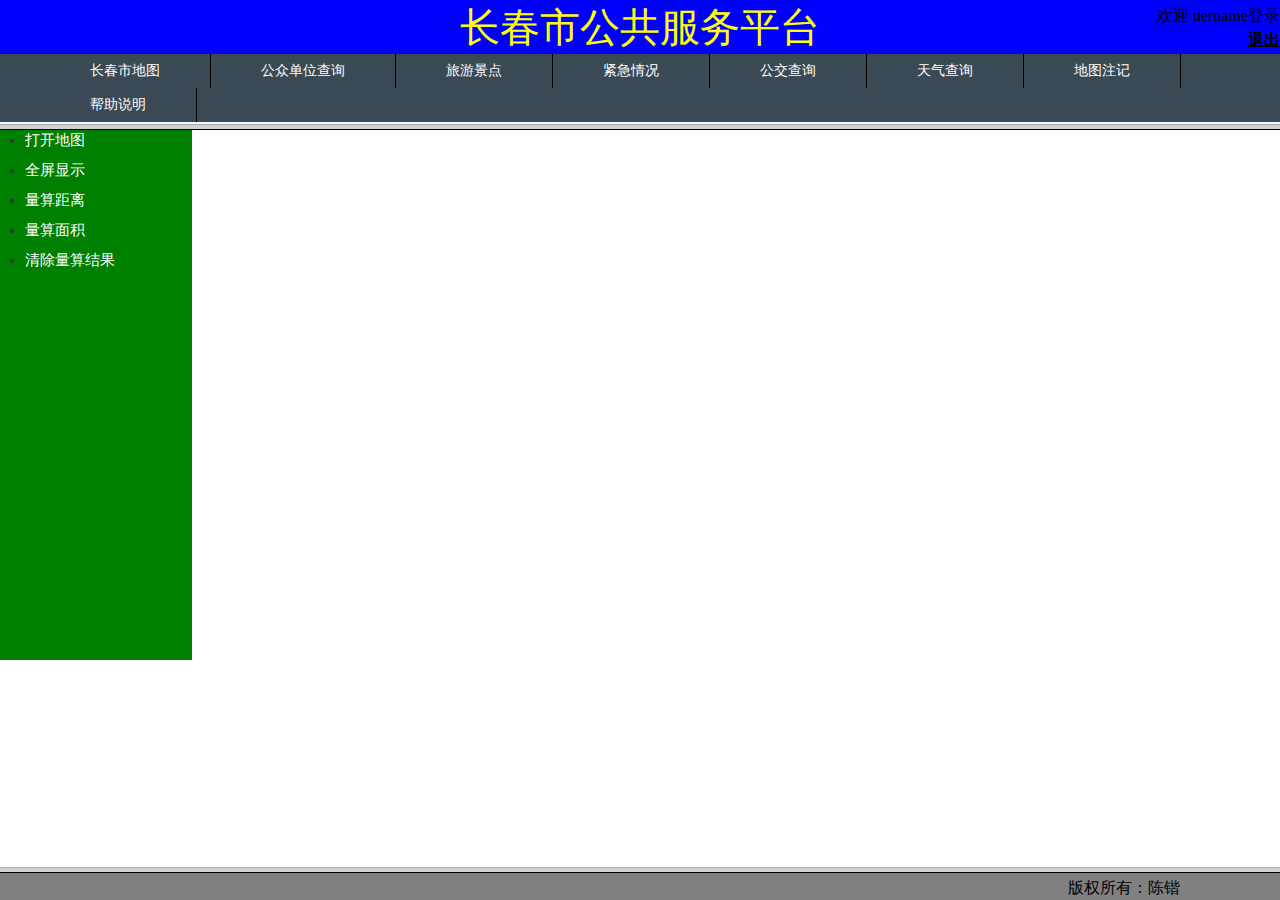
<file: index.html>
<!DOCTYPE html>
<html>
	<head>
		<meta charset="utf-8" />
		<title>WebGIS</title>
		<script type="text/jscript">
		</script>
	</head>
    <frameset rows="14%,83%,3%">
	    <frame src="cc_service/header_nav/header_nav.html" noresize="noresize" scrolling="no"/>
	    <frame src="cc_service/map_windows/cc_map.html" name="right" noresize="noresize"/>
	    <frame src="cc_service/tail_attached/weiBu.html" noresize="noresize" scrolling="no"/>	   
    </frameset> 
</html>
</file>
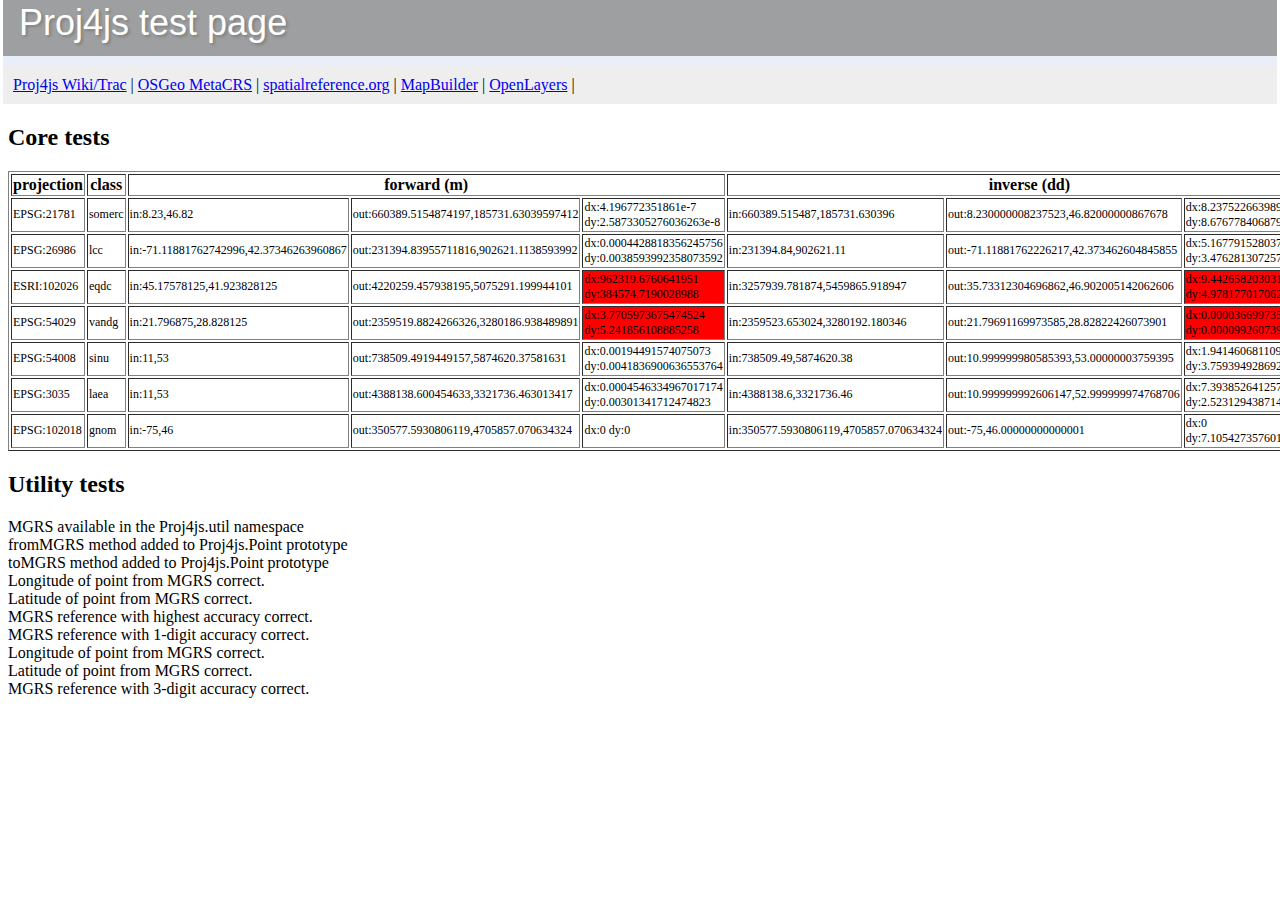
<file: js/proj4js/test/index.html>
<!DOCTYPE html PUBLIC "-//W3C//DTD XHTML 1.0 Transitional//EN" "http://www.w3.org/TR/xhtml1/DTD/xhtml1-transitional.dtd">
<html xmlns="http://www.w3.org/1999/xhtml" xml:lang="en" lang="en">
<head>
  <link href="base.css" type="text/css" rel="stylesheet"/>
  <title>Proj4js Test Page</title>
  <script src="../lib/proj4js-combined.js"></script>
  <script src="../lib/defs/EPSG42304.js"></script>
  <script src="../lib/util/MGRS.js"></script>
  <script src="testdata.js"></script>
  <script src="runtests.js"></script>
</head>

<body onload="runTests()">
  <div id="header">
    <h1>Proj4js test page</h1>
  </div>
  <div id="navbar">
    <a href="http://trac.osgeo.org/proj4js">Proj4js Wiki/Trac</a> | 
    <a href="http://wiki.osgeo.org/wiki/MetaCRS">OSGeo MetaCRS</a> |
    <a href="http://spatialreference.org/">spatialreference.org</a> |
    <a href="http://communitymapbuilder.org/">MapBuilder</a> | 
    <a href="http://openlayers.org/">OpenLayers</a> | 
  </div>
  <h2>Core tests</h2>
  <table id="testResult" border="1">
      <tr>
        <th>projection</th>
        <th>class</th>
        <th colspan="3">forward (m)</th>
        <th colspan="3">inverse (dd)</th>
      </tr>
  </table>
  <h2>Utility tests</h2>
  <script type="text/javascript" src="mgrs.js"></script>
</body>
</html>
</file>
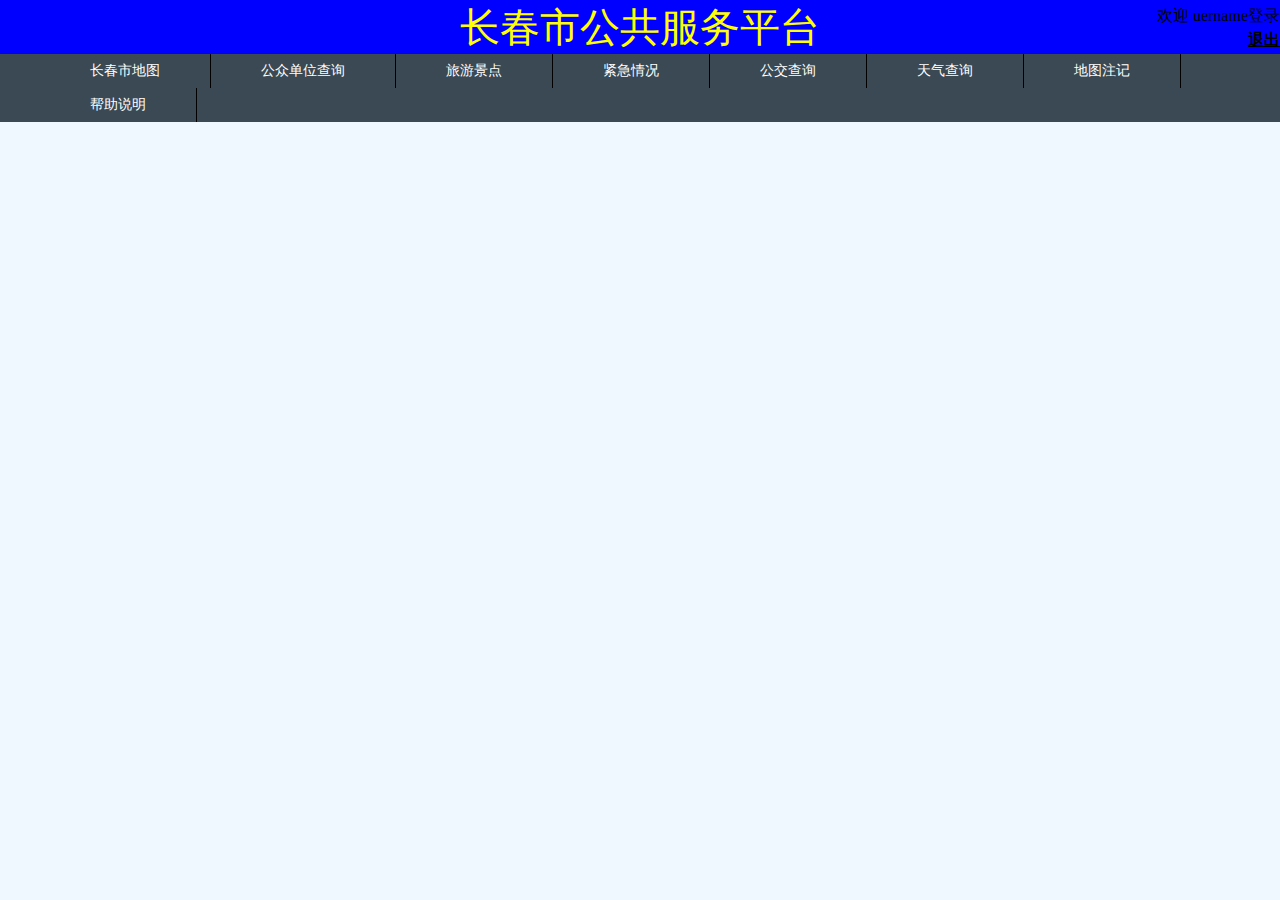
<file: cc_service/header_nav/header_nav.html>
<!DOCTYPE html>
<html>
	<head>
		<meta charset="UTF-8">
		<title></title>
		<style type="text/css">
			#hn_header
			{
				background-color: blue;
				text-align: center;
				color: yellow;
				position: absolute;
				font-size: 40px;
				top: 0px;
				left: 0px;
				right: 0px;
			}
			#hn_nav
			{
				background-color: #3A4953;
				font-size: 14px;
				position:absolute;
				top: 40px;
				left: 0px;
				right: 0px;
				color:black;
			}
			#hn_nav li 
			{
				float:left; /* 往左浮动 */
				list-style:none; /* 将默认的列表符号去掉 */
				padding:0; /* 将默认的内边距去掉 */
				margin:0; /* 将默认的外边距去掉 */
			}
			#hn_nav li a 
			{
				display:block; /* 将链接设为块级元素 */
				padding:8px 50px; /* 设置内边距 */
				background:#3A4953; /* 设置背景色 */
				color:#fff; /* 设置文字颜色 */
				text-decoration:none; /* 去掉下划线 */
				border-right:1px solid #000; /* 在左侧加上分隔线 */
				text-align: center;
			}
			#hn_nav li a:hover 
			{
				background:#146C9C; /* 变换背景色 */
				color:red; /* 变换文字颜色 */
			}
			#login__tip_info
			{
				position: absolute;
				top: -10px;
				right: 0px;
			}
			#un_login
			{
				position: absolute;
				top: 30px;
				right: 0px;
				color: black;
			}
			.hn_li
			{
				align-content:center;
			}
		</style>
	</head>
	<body bgcolor="aliceblue">
		<header id="hn_header">长春市公共服务平台</header>
		<ul id="hn_nav">
			<li class="hn_li"><a href="../map_windows/cc_map.html" target="right">长春市地图</a></li>
			<li class="hn_li"><a href="../map_windows/unit_inquire.html" target="right">公众单位查询</a></li>
			<li class="hn_li"><a href="../map_windows/jingDian_inquire.html" target="right">旅游景点</a></li>			
			<li class="hn_li"><a href="../map_windows/jinJiQingKuang.html" target="right">紧急情况</a></li>
			<li class="hn_li"><a href="../map_windows/bus_inquire.html" target="right">公交查询</a></li>
			<li class="hn_li"><a href="../map_windows/weather_inquire.html" target="right">天气查询</a></li>
			<li class="hn_li"><a href="../map_windows/map_mark.html" target="right">地图注记</a></li>		
		<!--	<li class="hn_li"><a href="http://127.0.0.1:8090/iserver/iClient/forJavaScript/examples/map_cc_mark.html" target="right">地图注记</a></li>-->	
			<li class="hn_li"><a href="../others_windows/help.html" target="right">帮助说明</a></li>
		</ul>
		<div id="login_info">
			<p id="login__tip_info">欢迎&nbsp;uername登录</p>			
			<a id="un_login" href="http://127.0.0.1:8081/WebGis/index.jsp" target="_top"><b>退出</b></a>
		</div>
	</body>
</html>
</file>
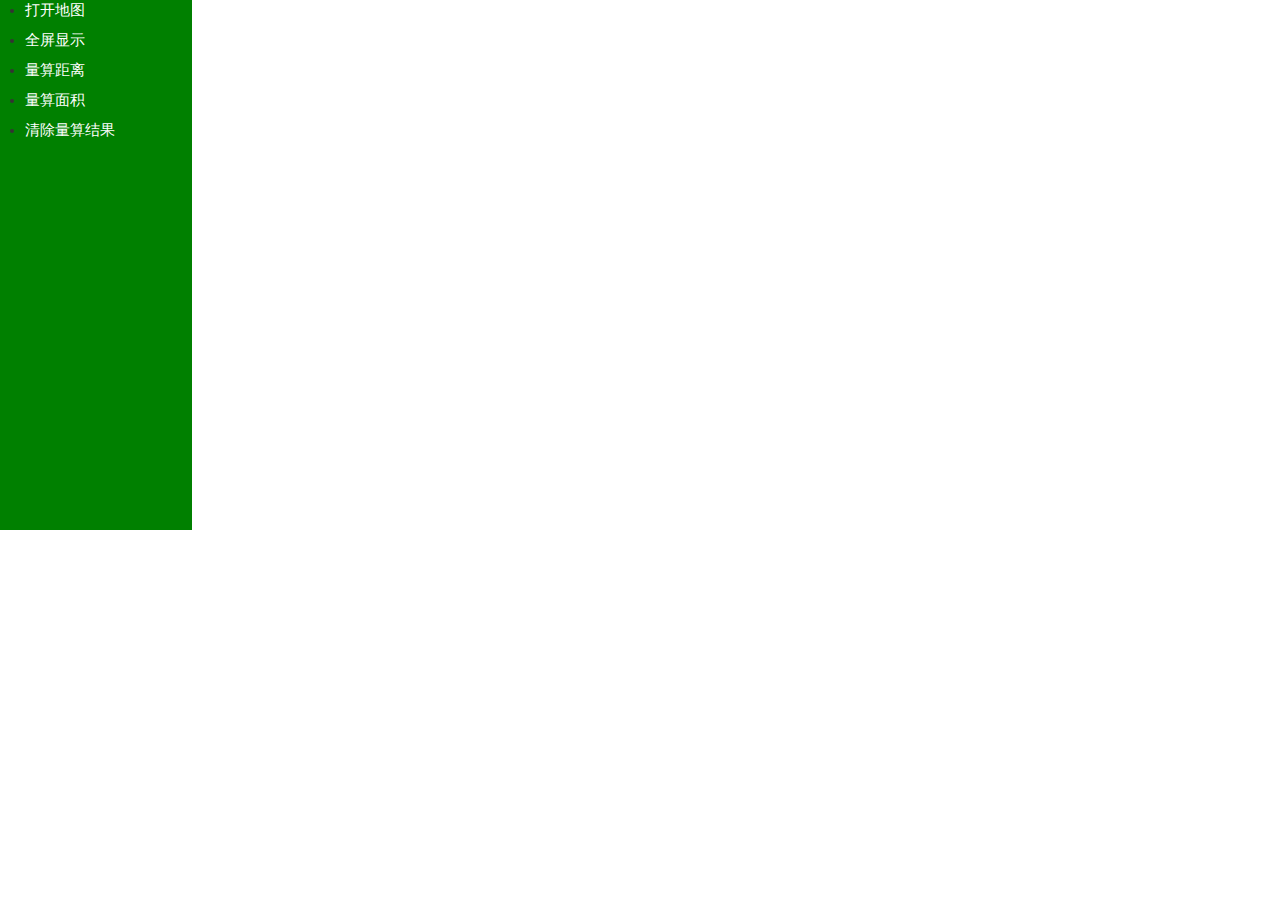
<file: cc_service/map_windows/cc_map.html>
<!DOCTYPE html>
<html>
	<head>
		<meta http-equiv="Content-Type" content="text/html; charset=utf-8" >
		<title>SuperMap iClient for JavaScript</title>
		<link rel="stylesheet" href="../../css/map_left.css" />
		<link href='../../css/bootstrap.min.css' rel='stylesheet' />
		<link href='../../css/bootstrap-responsive.min.css' rel='stylesheet' />
		<script src="../../libs/SuperMap.Include.js"></script> 
		<script type="text/javascript">
		var map;
		var layer;
		var url="http://127.0.0.1:8090/iserver/services/map-changchun/rest/maps/长春市区图";
		var local,drawLine, lineLayer;
		var drawPolygon, polygonLayer;
		var	style = {
			strokeColor: "#304DBE",
			strokeWidth: 2,
			pointerEvents: "visiblePainted",
			fillColor: "#304DBE",
			fillOpacity: 0.8
			};
		function init(){
			//新建线矢量图层
			lineLayer = new SuperMap.Layer.Vector("lineLayer");
			//对线图层应用样式style（前面有定义）
			lineLayer.style = style;						
			//创建画线控制，图层是lineLayer;这里DrawFeature(图层,类型,属性)；multi:true在将要素放入图层之前是否现将其放入几何图层中
			drawLine = new SuperMap.Control.DrawFeature(lineLayer, SuperMap.Handler.Path, { multi: true });			
			/*
			注册featureadded事件,触发drawCompleted()方法
			例如注册"loadstart"事件的单独监听
			events.on({ "loadstart": loadStartListener });
			*/
			drawLine.events.on({"featureadded": drawCompleted});
			
			//新建面矢量图层
			polygonLayer = new SuperMap.Layer.Vector("polygonLayer");
			//对面图层应用样式style（前面有定义）
			polygonLayer.style = style;
			/*
			注册featureadded事件,触发drawCompleted()方法
			例如注册"loadstart"事件的单独监听
			events.on({ "loadstart": loadStartListener });
			*/
			//创建画面控制，图层是polygonLayer
			drawPolygon = new SuperMap.Control.DrawFeature(polygonLayer, SuperMap.Handler.Polygon);
			drawPolygon.events.on({"featureadded": drawCompletedMian});
			/*
				map = new SuperMap.Map("map",{controls: [
				new SuperMap.Control.Navigation({
				dragPanOptions: {
				enableKinetic: true
				}
				})]
				});
				*/
				layer = new SuperMap.Layer.TiledDynamicRESTLayer("长春市区图", url, 
				{ transparent: true, cacheEnabled: true }, { maxResolution: "auto" });
				//为图层初始化完毕添加addLayer()事件
				layer.events.on({"layerInitialized":addLayer});
				map = new SuperMap.Map("map",{controls: [
					new SuperMap.Control.LayerSwitcher(),
					new SuperMap.Control.ScaleLine(),
					new SuperMap.Control.Zoom(),
					new SuperMap.Control.Navigation({
					dragPanOptions: {
					enableKinetic: true
					}}),
					drawLine,drawPolygon]
					});
				
				//初始化鹰眼控件类
				overviewmap = new SuperMap.Control.OverviewMap();
				//属性minRectSize：鹰眼范围矩形边框的最小的宽度和高度。默认为8pixels
				overviewmap.minRectSize = 20;
				//layer = new SuperMap.Layer.TiledDynamicRESTLayer("长春市区图", url); //获取图层服务地址
				//layer.events.on({"layerInitialized": addLayer});
				//
				//layer = new SuperMap.Layer.TiledDynamicRESTLayer("长春市区图", url, 
				//{ transparent: true, cacheEnabled: true }, { maxResolution: "auto" });
				//layer.events.on({"layerInitialized":addLayer});
		}
		
		//添加地图图层、鹰眼控件到map
		function addLayer(){
			map.addLayers([layer, lineLayer, polygonLayer]);
			map.addControl(overviewmap);
			map.setCenter(new SuperMap.LonLat(4503.62 , -3861.91), 6);
		}
		
		function zoomToMaxExtent()
		{
			map.zoomToMaxExtent();
		}
		
		//距离测量		
		function distanceMeasure(){
clearFeatures();
drawLine.activate();
}
		//面积测量
		function areaMeasure(){
clearFeatures();
drawPolygon.activate();
}

		//绘完触发事件
function drawCompleted(drawGeometryArgs) {
//停止画面控制
drawLine.deactivate();
//获得图层几何对象
var geometry = drawGeometryArgs.feature.geometry,
measureParam = new SuperMap.REST.MeasureParameters(geometry), /* MeasureParameters：量算参数类。 客户端要量算的地物间的距离或某个区域的面积*/
myMeasuerService = new SuperMap.REST.MeasureService(url); //量算服务类，该类负责将量算参数传递到服务端，并获取服务端返回的量算结果
myMeasuerService.events.on({ "processCompleted": measureCompleted });

//对MeasureService类型进行判断和赋值，当判断出是LineString时设置MeasureMode.DISTANCE，否则是MeasureMode.AREA

myMeasuerService.measureMode = SuperMap.REST.MeasureMode.DISTANCE;

myMeasuerService.processAsync(measureParam); //processAsync负责将客户端的量算参数传递到服务端。
}

//绘完面积触发事件
function drawCompletedMian(drawGeometryArgs) {
//停止画面控制

drawPolygon.deactivate();
//获得图层几何对象
var geometry = drawGeometryArgs.feature.geometry,
measureParam = new SuperMap.REST.MeasureParameters(geometry), /* MeasureParameters：量算参数类。 客户端要量算的地物间的距离或某个区域的面积*/
myMeasuerService = new SuperMap.REST.MeasureService(url); //量算服务类，该类负责将量算参数传递到服务端，并获取服务端返回的量算结果
myMeasuerService.events.on({ "processCompleted": measureCompletedMian });

//对MeasureService类型进行判断和赋值，当判断出是LineString时设置MeasureMode.DISTANCE，否则是MeasureMode.AREA

myMeasuerService.measureMode = SuperMap.REST.MeasureMode.AREA;

myMeasuerService.processAsync(measureParam); //processAsync负责将客户端的量算参数传递到服务端。
}

//测量结束调用事件
function measureCompleted(measureEventArgs) {
var distance = measureEventArgs.result.distance;
var unit = measureEventArgs.result.unit;
alert("量算结果:"+distance + "米");
}

//测量面积结束调用事件
function measureCompletedMian(measureEventArgs) {
var area = measureEventArgs.result.area,
unit = measureEventArgs.result.unit;
alert("量算结果:"+ area + "平方米");
}
//移除图层要素
function clearFeatures(){
lineLayer.removeAllFeatures();
polygonLayer.removeAllFeatures();
}
		</script>
	</head>
<body>
	<div class="left_ccmap">
		<ul id="left_ul">
			<li class="left_li"><p class="left_p" onclick="init()">打开地图</p></li>
			<li class="left_li"><p class="left_p" onclick="zoomToMaxExtent()">全屏显示</p></li>
			<li class="left_li"><p class="left_p" onclick="distanceMeasure()">量算距离</p></li>
			<li class="left_li"><p class="left_p" onclick="areaMeasure()">量算面积</p></li>
			<li class="left_li"><p class="left_p" onclick="clearFeatures()">清除量算结果</p></li>
		</ul>
	</div>
	 <div id="map"> 
    </div>
 </body>
</html>
</file>
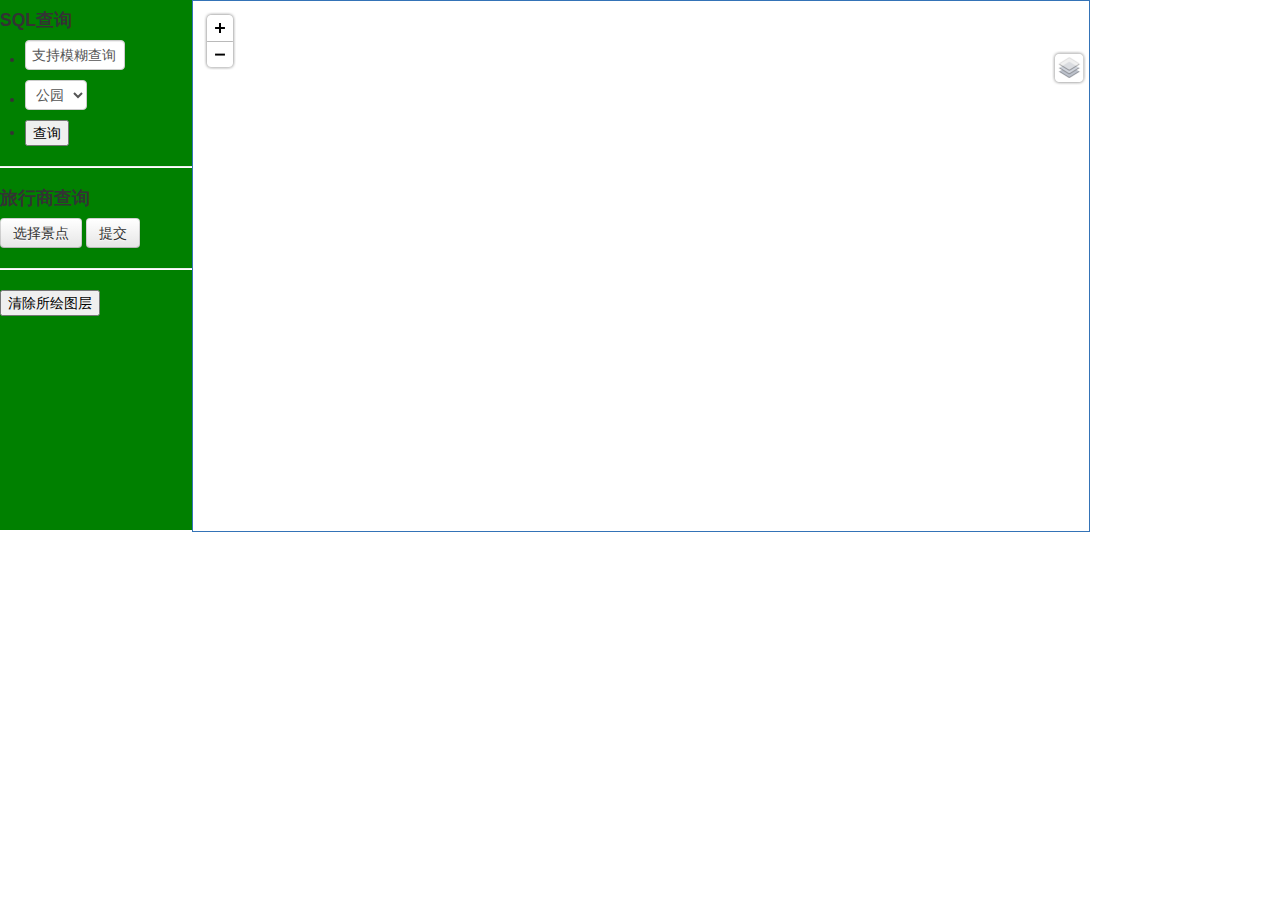
<file: cc_service/map_windows/jingDian_inquire.html>
<!DOCTYPE>
<html>
<head>
<meta http-equiv="Content-Type" content="text/html; charset=utf-8" />
<title>SQL 查询</title>
<style type="text/css">
</style>
<link rel="stylesheet" href="../../css/map_left.css" />
<link href='../../css/bootstrap.min.css' rel='stylesheet' />
<link href='../../css/bootstrap-responsive.min.css' rel='stylesheet' />
<script src='../../libs/SuperMap.Include.js'></script>
<script src="../../js/myjs/addmap.js"></script>
<script type="text/javascript">
	var layername;
	var	jdname;
	var size,icon,offset;
var map, local, layer, vectorLayer,markerLayer,

drawPoint, select,
nodeArray = [], pathTime, pathListIndex = 0, routeCompsIndex = 0,
style = {
strokeColor: "#304DBE",
strokeWidth: 3,
pointerEvents: "visiblePainted",
fill: false
},
styleGuidePoint = {
pointRadius: 10,
externalGraphic: "theme/images/walk.png"
},
styleGuideLine = {
strokeColor: "#25FF25",
strokeWidth: 6,
fill: false
},
/*
style = {
strokeColor: "#304DBE",
strokeWidth: 1,
fillColor: "#304DBE",
fillOpacity: "0.8"
},
*/
url1="http://localhost:8090/iserver/services/map-changchun/rest/maps/长春市区图",
url="http://localhost:8090/iserver/services/map-changchun/rest/maps/长春市区图";
var url2="http://localhost:8090/iserver/services/data-changchun/rest/data";
var url3="http://localhost:8090/iserver/services/transportationanalyst-sample/rest/networkanalyst/RoadNet@Changchun";

function init(){
vectorLayer = new SuperMap.Layer.Vector("Vector Layer");
drawPoint = new SuperMap.Control.DrawFeature(vectorLayer, SuperMap.Handler.Point);
select = new SuperMap.Control.SelectFeature(vectorLayer, {onSelect: onFeatureSelect, onUnselect: onFeatureUnselect});
drawPoint.events.on({ "featureadded": drawCompleted });
map = new SuperMap.Map("map", { controls: [
new SuperMap.Control.LayerSwitcher(),
new SuperMap.Control.Zoom(),
new SuperMap.Control.Navigation({
dragPanOptions: {
enableKinetic: true
}
}),
drawPoint,
select], units: "m"
});
layer = new SuperMap.Layer.TiledDynamicRESTLayer("Changchun", url1, {transparent: true, cacheEnabled: true}, { maxResolution: "auto" });
layer.events.on({ "layerInitialized": addLayer });
markerLayer = new SuperMap.Layer.Markers("Markers");
}
function addLayer() {
map.addLayers([layer, vectorLayer,markerLayer]);
map.setCenter(new SuperMap.LonLat(4503.62 , -3861.91), 0);
}
function getFeaturesBySQL() {
			vectorLayer.removeAllFeatures();
			markerLayer.clearMarkers();
			
			var getFeatureParam, getFeatureBySQLService, getFeatureBySQLParams;
			
			getFeatureParam = new SuperMap.REST.FilterParameter({
			name: layername+"@Changchun",
			attributeFilter: "name like"+" '%"+jdname+"%' ",
			fields:["SmID","name"]
			});
			getFeatureBySQLParams = new SuperMap.REST.GetFeaturesBySQLParameters({
			queryParameter: getFeatureParam,
			datasetNames:["Changchun:"+layername]
			});
			getFeatureBySQLService = new SuperMap.REST.GetFeaturesBySQLService(url2, {
			eventListeners: {"processCompleted": processCompleted3, "processFailed": processFailed}});
			
			getFeatureBySQLService.processAsync(getFeatureBySQLParams);
			}
function processCompleted1(getFeaturesEventArgs) {
				var i, len, features, feature, result = getFeaturesEventArgs.result;
				if (result && result.features) {
				features = result.features
				
				if(features.length==0)
				{
					alert("未查询到有关单位！请检查输入");
				}
				
				for (i=0, len=features.length; i<len; i++) {
				var point = features[i].geometry,
				size = new SuperMap.Size(44, 33),
				offset = new SuperMap.Pixel(-(size.w/2), -size.h),
				icon = new SuperMap.Icon("../../theme/images/marker.png", size, offset);
			    var	marker = new SuperMap.Marker(new SuperMap.LonLat(point.x, point.y), icon); 
				markerLayer.addMarker(marker);
				}
				}
			}
function processFailed(e) {
alert(e.error.errorMsg);
}
function clearFeatures() {
//先清除上次的显示结果
vectorLayer.removeAllFeatures();
vectorLayer.refresh();
markerLayer.clearMarkers();
}

function getQuery_select_TTSQL()
			{
				var type1;
				var type2;
				layername="";
				jdname="";			
				type1 =document.getElementById("left_jdname");
				type2 =document.getElementById("left_layername");
				var index2=type2.selectedIndex;
				layername= type2.options[index2].value;
				jdname=type1.value;
				//alert(jdname+layername);				
				getFeaturesBySQL();				
			}
			
			// 获取查询结果并显示
        function processCompleted3(getFeaturesEventArgs) {
            var result = getFeaturesEventArgs.result;
            var resultTable = "";
			//显示查找到的矢量要素
			if (result && result.features.length>0) {
				var m=result.featureCount;
				m=m;
				resultTable+="<table border='1' bgcolor='#FFFF00'>";
				resultTable+="<th>"+"SmID"+"</th>";
				resultTable+="<th>"+"name"+"</th>";
				resultTable+="<th>"+"number"+"</th>";
				for(var i=0;i<m;i++ )
				{
				resultTable+="<tr>";				
				resultTable+="<th>"+result.features[i].data.SmID+"</th>";
				resultTable+="<th>"+result.features[i].data.name+"</th>";
				resultTable+="<th>"+i+"</th>";
				resultTable+="</tr>";
				
				var point = result.features[i].geometry;
				var size = new SuperMap.Size(44, 33);
				var offset = new SuperMap.Pixel(-(size.w/2), -size.h);
				var icon = new SuperMap.Icon("../../theme/images/marker.png", size, offset);
				var	marker = new SuperMap.Marker(new SuperMap.LonLat(point.x, point.y), icon); 
				markerLayer.addMarker(marker);
				marker.events.on({
				   "click":openInfoWin,
					"scope": marker
					 });
				addGeoTest(point,result.features[i].data.name);
				}
				resultTable+="</table>";
			}
				else{
							resultTable = "<p>无查询结果！</p>";
				}
                document.getElementById("queryResultPanel").innerHTML = resultTable;
		}
        
        function openInfoWin(){
            var marker = this;
            var lonlat = marker.getLonLat();

            var contentHTML = "<div style='font-size:.8em; opacity: 0.8; overflow-y:hidden;'>";
            contentHTML += "<input type="+"'text'" +"style="+"'width:100px;height: auto;'" +"value="+"'添加信息'"+"/>";
 	 var popup = new SuperMap.Popup.FramedCloud("popwin",new SuperMap.LonLat(lonlat.lon,lonlat.lat),null,contentHTML,null,true);
		 infowin = popup;
		 map.addPopup(popup);

}
</script>
<script type="text/javascript">
	function selectPoints() {
clearElements();
drawPoint.activate();
}
function drawCompleted(drawGeometryArgs) {
var point = drawGeometryArgs.feature.geometry,
size = new SuperMap.Size(44, 33),
offset = new SuperMap.Pixel(-(size.w / 2), -size.h),
icon = new SuperMap.Icon("../../theme/images/marker.png", size, offset);
markerLayer.addMarker(new SuperMap.Marker(new SuperMap.LonLat(point.x, point.y), icon));
nodeArray.push(point);
}
	//选中时显示路径指引信息
function onFeatureSelect(feature) {
if(feature.attributes.description) {
popup = new SuperMap.Popup("chicken",
feature.geometry.getBounds().getCenterLonLat(),
new SuperMap.Size(200,30),
"<div style='font-size:.8em; opacity: 0.8'>" + feature.attributes.description + "</div>",
null, false);
feature.popup = popup;
map.addPopup(popup);
}
if(feature.geometry.CLASS_NAME != "SuperMap.Geometry.Point"){
feature.style = styleGuideLine;
vectorLayer.redraw();
}
}

//清除要素时调用此函数
function onFeatureUnselect(feature) {
map.removePopup(feature.popup);
feature.popup.destroy();
feature.popup = null;
if(feature.geometry.CLASS_NAME != "SuperMap.Geometry.Point"){
feature.style = style;
}
vectorLayer.redraw();

}

function findPath() {
drawPoint.deactivate();
var findPathService, parameter, analystParameter, resultSetting;
resultSetting = new SuperMap.REST.TransportationAnalystResultSetting({
returnEdgeFeatures: true,
returnEdgeGeometry: true,
returnEdgeIDs: true,
returnNodeFeatures: true,
returnNodeGeometry: true,
returnNodeIDs: true,
returnPathGuides: true,
returnRoutes: true
});
analystParameter = new SuperMap.REST.TransportationAnalystParameter({
resultSetting: resultSetting,
weightFieldName: "length"
});
parameter = new SuperMap.REST.FindPathParameters({
isAnalyzeById: false,
nodes: nodeArray,
hasLeastEdgeCount: false,
parameter: analystParameter
});
if (nodeArray.length <= 1) {
alert("站点数目有误");
}
findPathService = new SuperMap.REST.FindPathService(url3, {
eventListeners: { "processCompleted": processCompleted }
});
findPathService.processAsync(parameter);
}
function processCompleted(findPathEventArgs) {
var result = findPathEventArgs.result;
allScheme(result);
}
function allScheme(result) {
if (pathListIndex < result.pathList.length) {
addPath(result);
} else {
pathListIndex = 0;
//线绘制完成后会绘制关于路径指引点的信息
addPathGuideItems(result);
}
}
//以动画效果显示分析结果
function addPath(result) {
if (routeCompsIndex < result.pathList[pathListIndex].route.components.length) {
var pathFeature = new SuperMap.Feature.Vector();
var points = [];
for (var k = 0; k < 2; k++) {
if (result.pathList[pathListIndex].route.components[routeCompsIndex + k]) {
points.push(new SuperMap.Geometry.Point(result.pathList[pathListIndex].route.components[routeCompsIndex + k].x, result.pathList[pathListIndex].route.components[routeCompsIndex + k].y));
}
}
var curLine = new SuperMap.Geometry.LinearRing(points);
pathFeature.geometry = curLine;
pathFeature.style = style;
vectorLayer.addFeatures(pathFeature);
//每隔0.001毫秒加载一条弧段
pathTime = setTimeout(function () { addPath(result); }, 0.001);
routeCompsIndex++;
} else {
clearTimeout(pathTime);
routeCompsIndex = 0;
pathListIndex++;
allScheme(result);
}
}

function addPathGuideItems(result){
vectorLayer.removeAllFeatures();
//显示每个pathGuideItem和对应的描述信息
for(var k = 0; k < result.pathList.length; k++){
var pathGuideItems = result.pathList[pathListIndex].pathGuideItems, len = pathGuideItems.length;
for(var m = 0; m < len; m++){
var guideFeature = new SuperMap.Feature.Vector();
guideFeature.geometry = pathGuideItems[m].geometry;
guideFeature.attributes = {description: pathGuideItems[m].description};
if(guideFeature.geometry.CLASS_NAME === "SuperMap.Geometry.Point"){
guideFeature.style = styleGuidePoint;
}
else{
guideFeature.style = style;
}
vectorLayer.addFeatures(guideFeature);
}
}
select.activate();
}

function clearElements() {
pathListIndex = 0;
routeCompsIndex = 0;
nodeArray = [];
select.deactivate();
if(vectorLayer.selectedFeatures.length > 0) {
map.removePopup(vectorLayer.selectedFeatures[0].popup);
}
vectorLayer.removeAllFeatures();
//markerLayer.clearMarkers();
}
</script>
</head>
<body onload="init()">
    <div class="left_ccmap">
<h4>SQL查询</h4>
			 <ul>
				<li>
					<input type="text" id="left_jdname" style="width:100px;height: auto;" value="支持模糊查询"/>
				</li>
				<li >
					<select id="left_layername" style="width: auto;">
					      <option value ="Park">公园</option>
						  <option value ="Hospital">医院</option>
						  <option value="School">学校</option>
						  <option value="Company">公司</option>
					</select>
				</li>
				<li>
					<input type="button" value="查询" onclick="getQuery_select_TTSQL()"/>
				</li>
			</ul>
			<hr/>
			<h4>旅行商查询</h4>
			<input type="button" class="btn" value="选择景点" onclick="selectPoints()" />
			<input type="button" class="btn" value="提交" onclick="findPath()" /><hr />
			<input type="button" value="清除所绘图层" onclick="clearFeatures()" /><br />
			
	</div>
<div id="map"></div>
			<div id="queryResultPanel"></div>
</body>
</html>
</file>
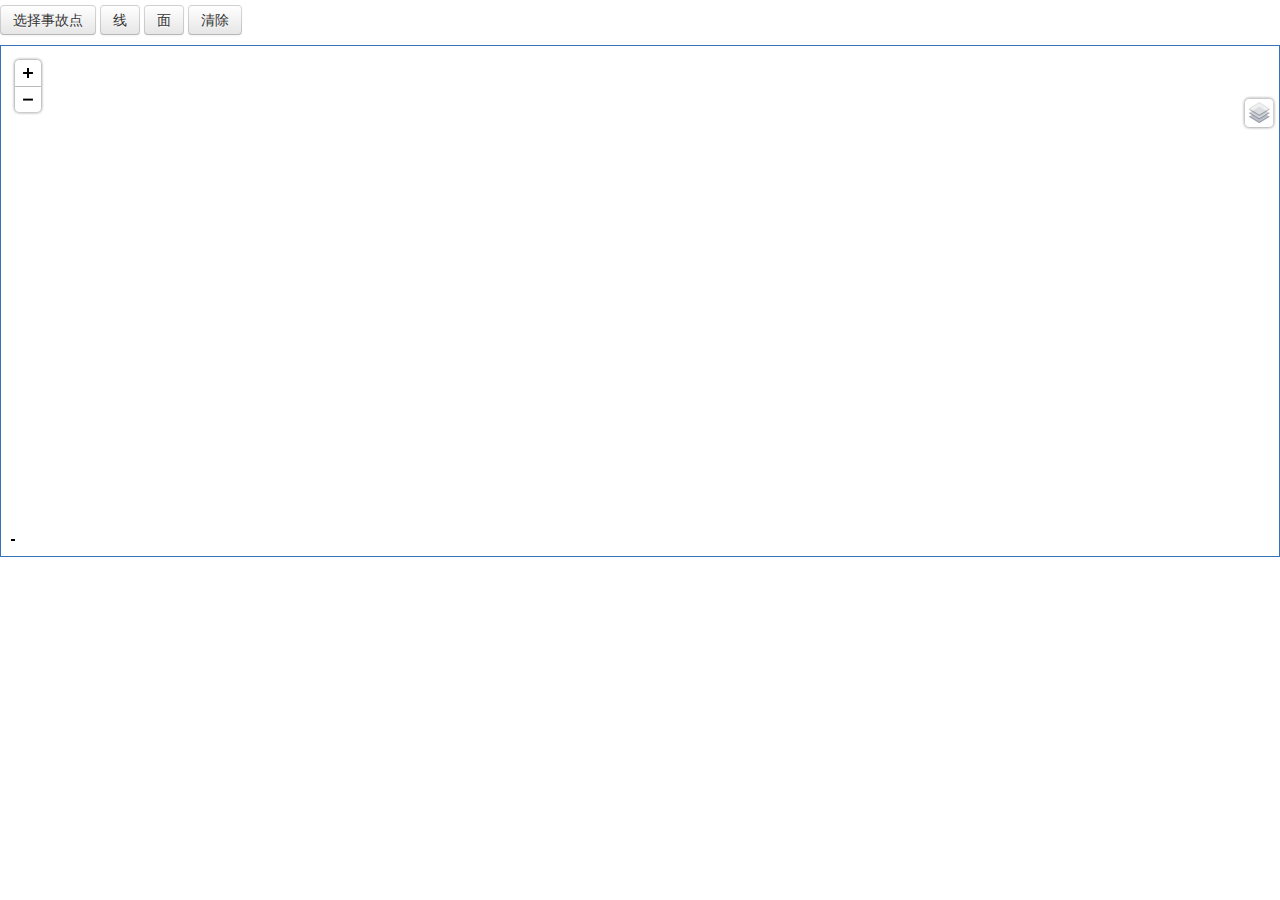
<file: cc_service/map_windows/jinJiQingKuang.html>
<!DOCTYPE>
<html>
<head>
<meta http-equiv="Content-Type" content="text/html; charset=utf-8" />
<title>缓冲区查询</title>
<style type="text/css">
body{
margin: 0;
overflow: hidden;
background: #fff;
}
#map{
position: relative;
height: 510px;
border:1px solid #3473b7;
}
#toolbar {
position: relative;
padding-top: 5px;
padding-bottom: 10px;
}
</style>
<link href='../../css/bootstrap.min.css' rel='stylesheet' />
<link href='../../css/bootstrap-responsive.min.css' rel='stylesheet' />
<script src='../../libs/SuperMap.Include.js'></script>
<script type="text/javascript">
	var bufferDistance1=500;
var map, local, layer, vectorLayer, drawPoint, drawLine, drawPolygon, markerLayer,
style = {
strokeColor: "#304DBE",
strokeWidth: 8,
pointerEvents: "visiblePainted",
fillColor: "#304DBE",
fillOpacity: 0.5,
pointRadius:2
};
var url1="http://127.0.0.1:8090/iserver/services/map-changchun/rest/maps/长春市区图";
var url2="http://127.0.0.1:8090/iserver/services/data-changchun/rest/data";
function init(){
layer = new SuperMap.Layer.TiledDynamicRESTLayer("长春市区图", url1, {transparent: true, cacheEnabled: true}, {maxResolution:"auto"});
layer.events.on({"layerInitialized":addLayer});
vectorLayer = new SuperMap.Layer.Vector("Vector Layer");
markerLayer = new SuperMap.Layer.Markers("Markers");

drawPoint = new SuperMap.Control.DrawFeature(vectorLayer, SuperMap.Handler.Point);
drawPoint.events.on({"featureadded": drawCompleted});

drawLine = new SuperMap.Control.DrawFeature(vectorLayer, SuperMap.Handler.Path);
drawLine.events.on({"featureadded": drawCompleted})

drawPolygon = new SuperMap.Control.DrawFeature(vectorLayer, SuperMap.Handler.Polygon);
drawPolygon.events.on({"featureadded": drawCompleted});

map = new SuperMap.Map("map",{controls: [
new SuperMap.Control.LayerSwitcher(),
new SuperMap.Control.ScaleLine(),
new SuperMap.Control.Zoom(),
new SuperMap.Control.Navigation({
dragPanOptions: {
enableKinetic: true
}}),
drawPoint, drawLine, drawPolygon]
});
}

function addLayer() {
map.addLayers([layer, vectorLayer, markerLayer]);
map.setCenter(new SuperMap.LonLat( 4503.62 , -3861.91 ), 0);
}
function drawPointGeometry() {
//先清除上次的显示结果
vectorLayer.removeAllFeatures();
markerLayer.clearMarkers();

drawPoint.activate();
}
function drawLineGeometry() {
//先清除上次的显示结果
vectorLayer.removeAllFeatures();
markerLayer.clearMarkers();

drawLine.activate();
}
function drawPolygonGeometry() {
//先清除上次的显示结果
vectorLayer.removeAllFeatures();
markerLayer.clearMarkers();

drawPolygon.activate();
}
function drawCompleted(drawGeometryArgs) {
drawPoint.deactivate();
drawLine.deactivate();
drawPolygon.deactivate();
var feature = new SuperMap.Feature.Vector();
feature.geometry = drawGeometryArgs.feature.geometry,
feature.style = style;
vectorLayer.addFeatures(feature);

var getFeatureParameter, getFeatureService;

getFeatureParameter = new SuperMap.REST.GetFeaturesByBufferParameters({
bufferDistance: bufferDistance1,
//attributeFilter: "SMID > 0",
datasetNames: ["Changchun:Hospital"],
returnContent:true,
geometry: drawGeometryArgs.feature.geometry
});

getFeatureService = new SuperMap.REST.GetFeaturesByBufferService(url2, {
eventListeners: {
"processCompleted": processCompleted,
"processFailed": processFailed
}
});
getFeatureService.processAsync(getFeatureParameter);


}

function processCompleted(getFeaturesEventArgs) {
var i, len, features, result = getFeaturesEventArgs.result;

/*
if(result.featureCount==0)
				{
					while(result.featureCount==0)
					{
						addfanwei();
					}
					//alert("未查询到有关单位！请检查输入");
				}
result = getFeaturesEventArgs.result;
*/
if (result && result.features) {
features = result.features;
for (i=0, len=features.length; i<len; i++) {		
var point = features[i].geometry,
size = new SuperMap.Size(44, 33),
offset = new SuperMap.Pixel(-(size.w/2), -size.h),
icon = new SuperMap.Icon("../../theme/images/marker.png", size, offset);
markerLayer.addMarker(new SuperMap.Marker(new SuperMap.LonLat(point.x, point.y), icon));
}
}
else
{	
	alert("未查询到有关单位！请检查输入");
}
}

function processFailed(e) {
alert(e.error.errorMsg);
}
function clearFeatures() {
vectorLayer.removeAllFeatures();
markerLayer.clearMarkers();
}

function addfanwei(drawGeometryArgs)
{
drawPoint.deactivate();
drawLine.deactivate();
drawPolygon.deactivate();
var feature = new SuperMap.Feature.Vector();
feature.geometry = drawGeometryArgs.feature.geometry,
feature.style = style;
vectorLayer.addFeatures(feature);

var getFeatureParameter, getFeatureService;

getFeatureParameter = new SuperMap.REST.GetFeaturesByBufferParameters({
bufferDistance: bufferDistance1,
//attributeFilter: "SMID > 0",
datasetNames: ["Changchun:Hospital"],
returnContent:true,
geometry: drawGeometryArgs.feature.geometry
});

getFeatureService = new SuperMap.REST.GetFeaturesByBufferService(url2, {
eventListeners: {
"processCompleted": processCompleted,
"processFailed": processFailed
}
});
getFeatureService.processAsync(getFeatureParameter);
bufferDistance1=bufferDistance1+10;	
}
</script>
</head>
<body onload="init()">
<div id="toolbar">
<input type="button" class="btn" value="选择事故点" onclick="drawPointGeometry()" />

	<input type="button" class="btn" value="线" onclick="drawLineGeometry()" />
    <input type="button" class="btn" value="面" onclick="drawPolygonGeometry()" />

<input type="button" class="btn" value="清除" onclick="clearFeatures()" />
</div>
<div id="map"></div>
</body>
</html>
</file>
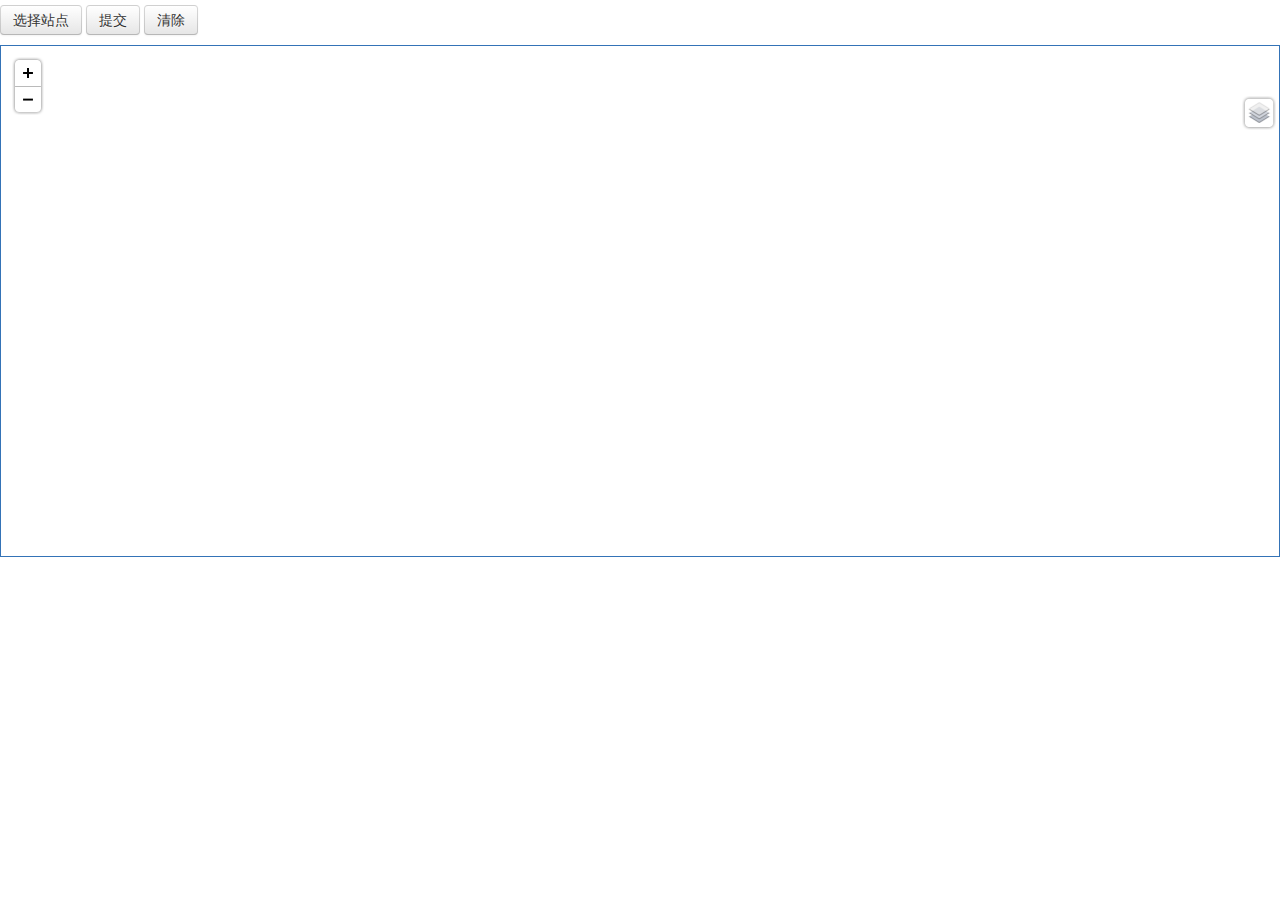
<file: cc_service/map_windows/lxs.html>
<!DOCTYPE>
<html>
<head>
<meta http-equiv="Content-Type" content="text/html; charset=utf-8" />
<title>最佳路径分析</title>
<style type="text/css">
body{
margin: 0;
overflow: hidden;
background: #fff;
}
#map{
position: relative;
height: 510px;
border:1px solid #3473b7;
}
#toolbar {
position: relative;
padding-top: 5px;
padding-bottom: 10px;
}
</style>
<link href='../../css/bootstrap.min.css' rel='stylesheet' />
<link href='../../css/bootstrap-responsive.min.css' rel='stylesheet' />
<script src='../../libs/SuperMap.Include.js'></script>
<script type="text/javascript">
var host = document.location.toString().match(/file:\/\//)?"http://127.0.0.1:8090":'http://' + document.location.host;
var local, map, layer, vectorLayer, markerLayer,
drawPoint, select,
nodeArray = [], pathTime, pathListIndex = 0, routeCompsIndex = 0,
style = {
strokeColor: "#304DBE",
strokeWidth: 3,
pointerEvents: "visiblePainted",
fill: false
},
styleGuidePoint = {
pointRadius: 10,
externalGraphic: "./images/walk.png"
},
styleGuideLine = {
strokeColor: "#25FF25",
strokeWidth: 6,
fill: false
},
url1="http://127.0.0.1:8090/iserver/services/map-changchun/rest/maps/长春市区图",
url2="http://127.0.0.1:8090/iserver/services/transportationanalyst-sample/rest/networkanalyst/RoadNet@Changchun";
function init(){
vectorLayer = new SuperMap.Layer.Vector("Vector Layer");
drawPoint = new SuperMap.Control.DrawFeature(vectorLayer, SuperMap.Handler.Point);
select = new SuperMap.Control.SelectFeature(vectorLayer, {onSelect: onFeatureSelect, onUnselect: onFeatureUnselect});
drawPoint.events.on({ "featureadded": drawCompleted });
map = new SuperMap.Map("map", { controls: [
new SuperMap.Control.LayerSwitcher(),
new SuperMap.Control.Zoom(),
new SuperMap.Control.Navigation({
dragPanOptions: {
enableKinetic: true
}
}),
drawPoint,
select], units: "m"
});
layer = new SuperMap.Layer.TiledDynamicRESTLayer("Changchun", url1, {transparent: true, cacheEnabled: true}, { maxResolution: "auto" });
layer.events.on({ "layerInitialized": addLayer });
markerLayer = new SuperMap.Layer.Markers("Markers");
}

function addLayer() {
map.addLayers([layer, vectorLayer, markerLayer]);
map.setCenter(new SuperMap.LonLat(4503.6240321526, -3861.911472192499), 1);
}
function selectPoints() {
clearElements();
drawPoint.activate();
}
function drawCompleted(drawGeometryArgs) {
var point = drawGeometryArgs.feature.geometry,
size = new SuperMap.Size(44, 33),
offset = new SuperMap.Pixel(-(size.w / 2), -size.h),
icon = new SuperMap.Icon("../../theme/images/marker.png", size, offset);
markerLayer.addMarker(new SuperMap.Marker(new SuperMap.LonLat(point.x, point.y), icon));
nodeArray.push(point);
}

//选中时显示路径指引信息
function onFeatureSelect(feature) {
if(feature.attributes.description) {
popup = new SuperMap.Popup("chicken",
feature.geometry.getBounds().getCenterLonLat(),
new SuperMap.Size(200,30),
"<div style='font-size:.8em; opacity: 0.8'>" + feature.attributes.description + "</div>",
null, false);
feature.popup = popup;
map.addPopup(popup);
}
if(feature.geometry.CLASS_NAME != "SuperMap.Geometry.Point"){
feature.style = styleGuideLine;
vectorLayer.redraw();
}
}

//清除要素时调用此函数
function onFeatureUnselect(feature) {
map.removePopup(feature.popup);
feature.popup.destroy();
feature.popup = null;
if(feature.geometry.CLASS_NAME != "SuperMap.Geometry.Point"){
feature.style = style;
}
vectorLayer.redraw();

}

function findPath() {
drawPoint.deactivate();
var findPathService, parameter, analystParameter, resultSetting;
resultSetting = new SuperMap.REST.TransportationAnalystResultSetting({
returnEdgeFeatures: true,
returnEdgeGeometry: true,
returnEdgeIDs: true,
returnNodeFeatures: true,
returnNodeGeometry: true,
returnNodeIDs: true,
returnPathGuides: true,
returnRoutes: true
});
analystParameter = new SuperMap.REST.TransportationAnalystParameter({
resultSetting: resultSetting,
weightFieldName: "length"
});
parameter = new SuperMap.REST.FindPathParameters({
isAnalyzeById: false,
nodes: nodeArray,
hasLeastEdgeCount: false,
parameter: analystParameter
});
if (nodeArray.length <= 1) {
alert("站点数目有误");
}
findPathService = new SuperMap.REST.FindPathService(url2, {
eventListeners: { "processCompleted": processCompleted }
});
findPathService.processAsync(parameter);
}
function processCompleted(findPathEventArgs) {
var result = findPathEventArgs.result;
allScheme(result);
}
function allScheme(result) {
if (pathListIndex < result.pathList.length) {
addPath(result);
} else {
pathListIndex = 0;
//线绘制完成后会绘制关于路径指引点的信息
addPathGuideItems(result);
}
}
//以动画效果显示分析结果
function addPath(result) {
if (routeCompsIndex < result.pathList[pathListIndex].route.components.length) {
var pathFeature = new SuperMap.Feature.Vector();
var points = [];
for (var k = 0; k < 2; k++) {
if (result.pathList[pathListIndex].route.components[routeCompsIndex + k]) {
points.push(new SuperMap.Geometry.Point(result.pathList[pathListIndex].route.components[routeCompsIndex + k].x, result.pathList[pathListIndex].route.components[routeCompsIndex + k].y));
}
}
var curLine = new SuperMap.Geometry.LinearRing(points);
pathFeature.geometry = curLine;
pathFeature.style = style;
vectorLayer.addFeatures(pathFeature);
//每隔0.001毫秒加载一条弧段
pathTime = setTimeout(function () { addPath(result); }, 0.001);
routeCompsIndex++;
} else {
clearTimeout(pathTime);
routeCompsIndex = 0;
pathListIndex++;
allScheme(result);
}
}

function addPathGuideItems(result){
vectorLayer.removeAllFeatures();
//显示每个pathGuideItem和对应的描述信息
for(var k = 0; k < result.pathList.length; k++){
var pathGuideItems = result.pathList[pathListIndex].pathGuideItems, len = pathGuideItems.length;
for(var m = 0; m < len; m++){
var guideFeature = new SuperMap.Feature.Vector();
guideFeature.geometry = pathGuideItems[m].geometry;
guideFeature.attributes = {description: pathGuideItems[m].description};
if(guideFeature.geometry.CLASS_NAME === "SuperMap.Geometry.Point"){
guideFeature.style = styleGuidePoint;
}
else{
guideFeature.style = style;
}
vectorLayer.addFeatures(guideFeature);
}
}
select.activate();
}

function clearElements() {
pathListIndex = 0;
routeCompsIndex = 0;
nodeArray = [];
select.deactivate();
if(vectorLayer.selectedFeatures.length > 0) {
map.removePopup(vectorLayer.selectedFeatures[0].popup);
}
vectorLayer.removeAllFeatures();
markerLayer.clearMarkers();
}
</script>
</head>
<body onload="init()">
<div id="toolbar">
<input type="button" class="btn" value="选择站点" onclick="selectPoints()" />
<input type="button" class="btn" value="提交" onclick="findPath()" />
<input type="button" class="btn" value="清除" onclick="clearElements()" />
</div>
<div id="map"></div>
</body>
</html>
</file>
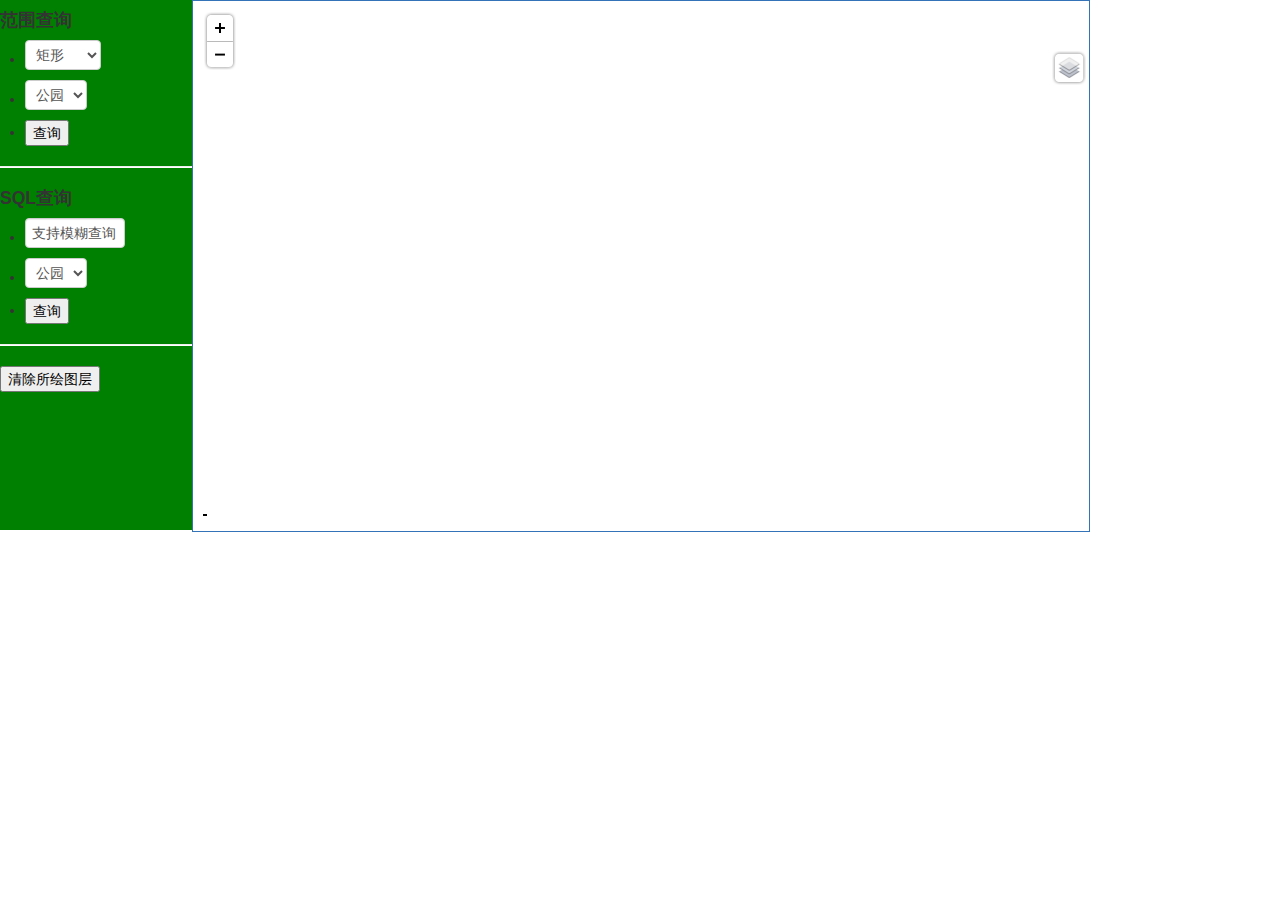
<file: cc_service/map_windows/unit_inquire.html>
<!DOCTYPE>
<html>
<head>
<meta http-equiv="Content-Type" content="text/html; charset=utf-8" />
<title>几何查询</title>
<link rel="stylesheet" href="../../css/map_left.css" />
<link href='../../css/bootstrap.min.css' rel='stylesheet' />
<link href='../../css/bootstrap-responsive.min.css' rel='stylesheet' />
<script src='../../libs/SuperMap.Include.js'></script>
<script src="../../js/myjs/addmap.js"></script>
<script type="text/javascript">
	var chaxuntuceng;
	var chaxunleixing;
var map, local, layer, vectorLayer, vectorLayer1, drawPolygon, markerLayer,drawPoint, drawLine,
style = {
strokeColor: "#304DBE",
strokeWidth: 1,
pointerEvents: "visiblePainted",
fillColor: "#304DBE",
fillOpacity: 0.5
},
url="http://127.0.0.1:8090/iserver/services/map-changchun/rest/maps/长春市区图";
var url2="http://127.0.0.1:8090/iserver/services/data-changchun/rest/data";
function init(){
layer = new SuperMap.Layer.TiledDynamicRESTLayer("长春市区图", url, {transparent: true, cacheEnabled: true}, {maxResolution:"auto"});
layer.events.on({"layerInitialized":addLayer});
vectorLayer = new SuperMap.Layer.Vector("Vector Layer");
vectorLayer1 = new SuperMap.Layer.Vector("Vector Layer1");
markerLayer = new SuperMap.Layer.Markers("Markers");


//几何圆查询
drawPolygon1 = new SuperMap.Control.DrawFeature(vectorLayer, SuperMap.Handler.RegularPolygon,{handlerOptions:{sides:50}});
drawPolygon1.events.on({"featureadded": drawCompleted});

//多边形查询
drawPolygon2 = new SuperMap.Control.DrawFeature(vectorLayer, SuperMap.Handler.Polygon);
drawPolygon2.events.on({"featureadded": drawCompleted});

//点查询
drawPoint = new SuperMap.Control.DrawFeature(vectorLayer, SuperMap.Handler.Point);
drawPoint.events.on({"featureadded": drawPointCompleted});

//线查询
drawLine = new SuperMap.Control.DrawFeature(vectorLayer, SuperMap.Handler.Path);
drawLine.events.on({"featureadded": drawPointCompleted});

//矩形

drawRectangle = new SuperMap.Control.DrawFeature(vectorLayer, SuperMap.Handler.Box);
drawRectangle.events.on({"featureadded": drawRectangleCompleted});

map = new SuperMap.Map("map",{controls: [
new SuperMap.Control.LayerSwitcher(),
new SuperMap.Control.ScaleLine(),
new SuperMap.Control.Zoom(),
new SuperMap.Control.Navigation({
dragPanOptions: {
enableKinetic: true
}}),
drawPolygon1,drawPolygon2,drawPoint,drawLine,drawRectangle]
});
}

function addLayer() {
map.addLayers([layer, vectorLayer, vectorLayer1, markerLayer]);
map.setCenter(new SuperMap.LonLat(4503.62 , -3861.91), 0);
}
function clearStatus(){
vectorLayer.removeAllFeatures();
vectorLayer1.removeAllFeatures();
markerLayer.clearMarkers();
}
//画圆
function drawGeometry1() {
//先清除上次的显示结果
clearStatus();
drawPolygon1.activate();
}
//画多边形
function drawGeometry2() {
//先清除上次的显示结果
clearStatus();
drawPolygon2.activate();
}
//画点
function drawGeometry3() {
//先清除上次的显示结果
clearStatus();
drawPoint.activate();
}
//画线
function drawGeometry4() {
//先清除上次的显示结果
clearStatus();
drawLine.activate();
}
//画矩形
function drawGeometry5() {
//先清除上次的显示结果
clearStatus();
drawRectangle.activate();
}

function drawCompleted(drawGeometryArgs) {
var feature = new SuperMap.Feature.Vector();
feature.geometry = drawGeometryArgs.feature.geometry,
feature.style = style;
vectorLayer.addFeatures(feature);

var queryParam, queryByGeometryParameters, queryService;
queryParam = new SuperMap.REST.FilterParameter({name: chaxuntuceng+"@Changchun"});
queryByGeometryParameters = new SuperMap.REST.QueryByGeometryParameters({
queryParams: [queryParam],
geometry: drawGeometryArgs.feature.geometry,
spatialQueryMode: SuperMap.REST.SpatialQueryMode.INTERSECT
});
queryService = new SuperMap.REST.QueryByGeometryService(url, {
eventListeners: {
"processCompleted": processCompleted,
"processFailed": processFailed
}
});
queryService.processAsync(queryByGeometryParameters);
}
function drawPointCompleted(drawGeometryArgs) {
var feature = new SuperMap.Feature.Vector();
feature.geometry = drawGeometryArgs.feature.geometry,
feature.style = style;
vectorLayer.addFeatures(feature);

var queryParam, queryByGeometryParameters, queryService;
//queryParam = new SuperMap.REST.FilterParameter({name: "Countries@World"});
queryParam = new SuperMap.REST.FilterParameter({name: chaxuntuceng+"@Changchun"});
queryByGeometryParameters = new SuperMap.REST.QueryByGeometryParameters({
queryParams: [queryParam],
geometry: drawGeometryArgs.feature.geometry,
spatialQueryMode: SuperMap.REST.SpatialQueryMode.INTERSECT
});
queryService = new SuperMap.REST.QueryByGeometryService(url, {
eventListeners: {
"processCompleted": processCompleted,
"processFailed": processFailed
}
});
queryService.processAsync(queryByGeometryParameters);
}
//矩形
function drawRectangleCompleted(obj) {
drawRectangle.deactivate();
//先清除上次的显示结果
clearStatus();

var feature = obj.feature;
feature.style = style;
vectorLayer.addFeatures(feature);
var queryBounds = feature.geometry.bounds;

var queryParam, queryByBoundsParams, queryService;
//queryParam = new SuperMap.REST.FilterParameter({name: "Park@Changchun"});//FilterParameter设置查询条件，name是必设的参数，（图层名称格式：数据集名称@数据源别名）
queryParam = new SuperMap.REST.FilterParameter({name: chaxuntuceng+"@Changchun"});
queryByBoundsParams = new SuperMap.REST.QueryByBoundsParameters({queryParams: [queryParam], bounds: queryBounds});//queryParams查询过滤条件参数数组。bounds查询范围
queryService = new SuperMap.REST.QueryByBoundsService(url, {
eventListeners: {
"processCompleted": processCompleted,
"processFailed": processFailed
}
});
queryService.processAsync(queryByBoundsParams);//向服务端传递参数，然后服务端返回对象
}

function processCompleted(queryEventArgs) {
drawPolygon1.deactivate();
drawPolygon2.deactivate();
drawPoint.deactivate();
drawLine.deactivate();
drawRectangle.deactivate();
var i, j,len, result = queryEventArgs.result;
if (result && result.recordsets) {
for (i=0, recordsets=result.recordsets, len=recordsets.length; i<len; i++) {
if (recordsets[i].features) {
for (j=0; j<recordsets[i].features.length; j++) {
var feature = recordsets[i].features[j];
var point = feature.geometry;
if(point.CLASS_NAME == SuperMap.Geometry.Point.prototype.CLASS_NAME){
var size = new SuperMap.Size(44, 33),
offset = new SuperMap.Pixel(-(size.w/2), -size.h),
icon = new SuperMap.Icon("../../theme/images/marker.png", size, offset);
markerLayer.addMarker(new SuperMap.Marker(new SuperMap.LonLat(point.x, point.y), icon));

addGeoTest(point,feature.data.name);
}else{
feature.style = style;
vectorLayer1.addFeatures(feature);
}

}
}
}
}
}
function processFailed(e) {
alert(e.error.errorMsg);
}
function clearFeatures() {
vectorLayer.removeAllFeatures();
vectorLayer1.removeAllFeatures();
markerLayer.clearMarkers();
}
</script>
<script type="text/javascript">
		function getQuery_select_TT()
			{
				var type1;
				var type2;
				chaxuntuceng="";
				chaxunleixing="";			
				type1 =document.getElementById("left_s_o1");
				type2 =document.getElementById("left_s_o2");
				var index1=type1.selectedIndex;
				var index2=type2.selectedIndex;
				chaxunleixing= type1.options[index1].value;
				chaxuntuceng= type2.options[index2].value;
				//alert(chaxuntuceng);
				switch(chaxunleixing)
				{
					case 'jvxing':
					drawGeometry5();
					//alert(chaxuntuceng);
					break;
					case 'yuan':
					drawGeometry1();
					//alert(chaxuntuceng);
					break;
					case 'duobian':
					drawGeometry2();
					//alert(chaxuntuceng);
					break;
					default:
					alert("查询参数错误");
					//alert(chaxuntuceng);
					break;
				}
				
			}
		</script>
		
		<script class="SQL_q" type="text/javascript">
			function processCompleted1(getFeaturesEventArgs) {
				var i, len, features, feature, result = getFeaturesEventArgs.result;
				if (result && result.features) {
				features = result.features
				
				if(features.length==0)
				{
					alert("未查询到有关单位！请检查输入");
				}
				
				for (i=0, len=features.length; i<len; i++) {
				var point = features[i].geometry,
				size = new SuperMap.Size(44, 33),
				offset = new SuperMap.Pixel(-(size.w/2), -size.h),
				icon = new SuperMap.Icon("../../theme/images/marker.png", size, offset);
				markerLayer.addMarker(new SuperMap.Marker(new SuperMap.LonLat(point.x, point.y), icon));
				
				addGeoTest(point,result.features[i].data.NAME);
				}
				}
			}
		
			function getFeaturesBySQL() {
			vectorLayer.removeAllFeatures();
			var getFeatureParam, getFeatureBySQLService, getFeatureBySQLParams;
			
			getFeatureParam = new SuperMap.REST.FilterParameter({
			name: chaxuntuceng+"@Changchun",
			attributeFilter: "name like"+" '%"+chaxunleixing+"%' "
			});
			getFeatureBySQLParams = new SuperMap.REST.GetFeaturesBySQLParameters({
			queryParameter: getFeatureParam,
			datasetNames:["Changchun:"+chaxuntuceng]
			});
			getFeatureBySQLService = new SuperMap.REST.GetFeaturesBySQLService(url2, {
			eventListeners: {"processCompleted": processCompleted1, "processFailed": processFailed}});
			
			getFeatureBySQLService.processAsync(getFeatureBySQLParams);
			}
			
			function getQuery_select_TTSQL()
			{
				var type1;
				var type2;
				chaxuntuceng="";
				chaxunleixing="";			
				type1 =document.getElementById("left_s_o12");
				type2 =document.getElementById("left_s_o22");
				var index2=type2.selectedIndex;
				chaxuntuceng= type2.options[index2].value;
				chaxunleixing=type1.value;
				//alert(chaxunleixing+chaxuntuceng);
				
				getFeaturesBySQL();
				
			}
		</script>
</head>
<body onload="init()">
	<div class="left_ccmap">
        	<h4>范围查询</h4>
			<ul>
				<li>
					<select id="left_s_o1" style="width: auto;">
						  <option value ="jvxing">矩形</option>
						  <option value ="yuan">圆形</option>
						  <option value="duobian">多边形</option>
					</select>
				</li>
				<li >
					<select id="left_s_o2" style="width: auto;">
					      <option value ="Park">公园</option>
						  <option value ="Hospital">医院</option>
						  <option value="School">学校</option>
						  <option value="Company">公司</option>
					</select>
				</li>
				<li>
					<input type="button" value="查询" onclick="getQuery_select_TT()"/>
				</li>
			</ul>
			
			<hr style="color: black;" />
			<h4>SQL查询</h4>
			 <ul>
				<li>
					<input type="text" id="left_s_o12" style="width:100px;height: auto;" value="支持模糊查询"/>
				</li>
				<li >
					<select id="left_s_o22" style="width: auto;">
					      <option value ="Park">公园</option>
						  <option value ="Hospital">医院</option>
						  <option value="School">学校</option>
						  <option value="Company">公司</option>
					</select>
				</li>
				<li>
					<input type="button" value="查询" onclick="getQuery_select_TTSQL()"/>
				</li>
			</ul>
			<hr/>
			<input type="button" value="清除所绘图层" onclick="clearFeatures()" />
		</div>
<div id="map"></div>
</body>
</html>
</file>
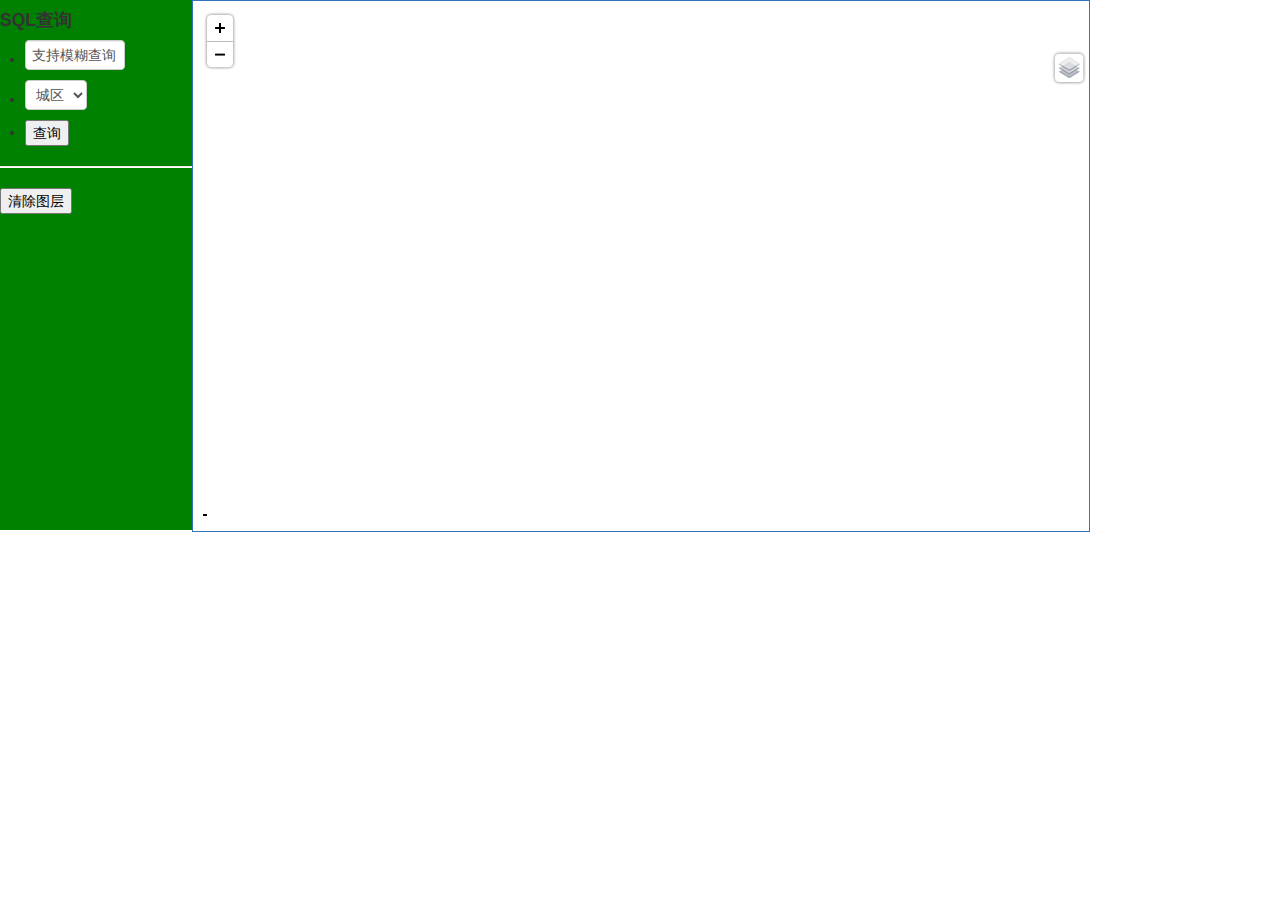
<file: cc_service/map_windows/weather_inquire.html>
<!DOCTYPE>
<html>
<head>
<meta http-equiv="Content-Type" content="text/html; charset=utf-8" />
<title>SQL 查询</title>
<style type="text/css">
</style>
<link rel="stylesheet" href="../../css/map_left.css" />
<link href='../../css/bootstrap.min.css' rel='stylesheet' />
<link href='../../css/bootstrap-responsive.min.css' rel='stylesheet' />
<script src='../../libs/SuperMap.Include.js'></script>
<script src="../../js/myjs/addmap.js"></script>
<script type="text/javascript">
	var layername;
	var	jdname;
	var size,icon,offset;
var map, local, layer, vectorLayer,markerLayer,
style = {
strokeColor: "#304DBE",
strokeWidth: 1,
fillColor: "#304DBE",
fillOpacity: "0.8"
},
url="http://127.0.0.1:8090/iserver/services/map-changchun/rest/maps/长春市区图";
var url2="http://127.0.0.1:8090/iserver/services/data-changchun/rest/data";
function init(){
map = new SuperMap.Map("map",{controls: [
new SuperMap.Control.LayerSwitcher(),
new SuperMap.Control.ScaleLine(),
new SuperMap.Control.Zoom(),
new SuperMap.Control.Navigation({
dragPanOptions: {
enableKinetic: true
}
})]
});
layer = new SuperMap.Layer.TiledDynamicRESTLayer("长春市区图", url, {transparent: true, cacheEnabled: true}, {maxResolution:"auto"});
layer.events.on({"layerInitialized":addLayer});
vectorLayer = new SuperMap.Layer.Vector("Vector Layer");
markerLayer = new SuperMap.Layer.Markers("Markers");
}

function addLayer() {
map.addLayers([layer, vectorLayer,markerLayer]);
map.setCenter(new SuperMap.LonLat(4503.62 , -3861.91), 0);
}
function getFeaturesBySQL() {
			vectorLayer.removeAllFeatures();
			markerLayer.clearMarkers();
			
			var getFeatureParam, getFeatureBySQLService, getFeatureBySQLParams;
			
			getFeatureParam = new SuperMap.REST.FilterParameter({
			name: layername+"@Changchun",
			attributeFilter: "name like"+" '%"+jdname+"%' ",
			fields:["SmID","name"]
			});
			getFeatureBySQLParams = new SuperMap.REST.GetFeaturesBySQLParameters({
			queryParameter: getFeatureParam,
			datasetNames:["Changchun:"+layername]
			});
			getFeatureBySQLService = new SuperMap.REST.GetFeaturesBySQLService(url2, {
			eventListeners: {"processCompleted": processCompleted3, "processFailed": processFailed}});
			
			getFeatureBySQLService.processAsync(getFeatureBySQLParams);
			}
function processCompleted1(getFeaturesEventArgs) {
				var i, len, features, feature, result = getFeaturesEventArgs.result;
				if (result && result.features) {
				features = result.features
				
				if(features.length==0)
				{
					alert("未查询到有关单位！请检查输入");
				}
				
				for (i=0, len=features.length; i<len; i++) {
				var point = features[i].geometry,
				size = new SuperMap.Size(44, 33),
				offset = new SuperMap.Pixel(-(size.w/2), -size.h),
				icon = new SuperMap.Icon("../../theme/images/marker.png", size, offset);
				markerLayer.addMarker(new SuperMap.Marker(new SuperMap.LonLat(point.x, point.y), icon));
				}
				}
			}
function processFailed(e) {
alert(e.error.errorMsg);
}
function clearFeatures() {
//先清除上次的显示结果
vectorLayer.removeAllFeatures();
vectorLayer.refresh();
markerLayer.clearMarkers();
}

function getQuery_select_TTSQL()
			{
				var type1;
				var type2;
				layername="";
				jdname="";			
				type1 =document.getElementById("left_jdname");
				type2 =document.getElementById("left_layername");
				var index2=type2.selectedIndex;
				layername= type2.options[index2].value;
				jdname=type1.value;
				//alert(jdname+layername);				
				getFeaturesBySQL();				
			}
			
			// 获取查询结果并显示
        function processCompleted3(getFeaturesEventArgs) {
            var result = getFeaturesEventArgs.result;
            var resultTable = "";
			//显示查找到的矢量要素
			if (result && result.features.length>0) {
				var m=result.featureCount;
				m=m;
				resultTable+="<table border='1' bgcolor='#FFFF00'>";
				resultTable+="<th>"+"SmID"+"</th>";
				resultTable+="<th>"+"name"+"</th>";
				for(var i=0;i<m;i++ )
				{
				resultTable+="<tr>";				
				resultTable+="<th>"+result.features[i].data.SmID+"</th>";
				resultTable+="<th>"+result.features[i].data.name+"</th>";
				resultTable+="<th>"+i+"</th>";
				resultTable+="</tr>";
				
				var point = result.features[i].geometry;
				var size = new SuperMap.Size(44, 33);
				var offset = new SuperMap.Pixel(-(size.w/2), -size.h);
				var icon = new SuperMap.Icon("../../theme/images/marker.png", size, offset);
				markerLayer.addMarker(new SuperMap.Marker(new SuperMap.LonLat(point.x, point.y), icon));
				
				addGeoTest1(point,"多云转阴；温度：10");
				}
				resultTable+="</table>";
			}
				else{
							resultTable = "<p>无查询结果！</p>";
				}
                document.getElementById("queryResultPanel").innerHTML = resultTable;
		}
        
        function addGeoTest1(point,info){ 
var geometry = new SuperMap.Geometry.Point( point.x ,point.y); 
var pointFeature = new SuperMap.Feature.Vector(geometry); 
var styleTest = { 
      label:info, 
      fontColor:"black", 
      fontOpacity:"0.5", 
      fontFamily:"隶书", 
      fontSize:"1.5em", 
      fontWeight:"bold", 
      fontStyle:"italic", 
      labelSelect:"true", 
   } 
         pointFeature.style = styleTest; 
        vectorLayer.addFeatures([pointFeature]); 
       }
</script>
</head>
<body onload="init()">
	<!--
<div id="toolbar">
<input type="button" class="btn" value="查询" onclick="getFeaturesBySQL()" />
<input type="button" class="btn" value="清除" onclick="clearFeatures()" />
</div>
-->
    <div class="left_ccmap">
<h4>SQL查询</h4>
			 <ul>
				<li>
					<input type="text" id="left_jdname" style="width:100px;height: auto;" value="支持模糊查询"/>
				</li>
				<li >
					<select id="left_layername" style="width: auto;">
						  <option value="city">城区</option>
					</select>
				</li>
				<li>
					<input type="button" value="查询" onclick="getQuery_select_TTSQL()"/>
				</li>
			</ul>
			<hr/>
			<input type="button" value="清除图层" onclick="clearFeatures()" />
	</div>
<div id="map"></div>

			<div id="queryResultPanel"></div>
</body>
</html>
</file>
<file: js/proj4js/test/base.css>
#footer {
  margin-top: 20px;
  border-top: 1px solid #eee;
  padding: 10px;
}  
body {
 font-family:Verdana;
}
#header {
  background: #9D9FA1;
  color: #FFFFFF;
  font-family: "Trebuchet MS", Helvetica, Arial, sans-serif;
  font-size: 18px;
  text-shadow: 2px 2px 3px gray;
  height: 3em;
  padding: 4px 16px 0px 16px;
  vertical-align: top;
  margin: -10px -5px 0px -5px;
  border-bottom: 10px solid #e9eef9;
}
#header h1{margin-top: 0px;font-weight:normal;}
#navbar { background-color: #eee; margin: 0px -5px 10px -5px; padding: 10px;  }

td {
  font-size: 75%;
}
td.error {
  background-color: red;
}
</file>
<file: css/map_left.css>
#left_ul li p 
			{
				font-size: 15px;
				display:block; /* 设为块级元素 */
				padding:0px 0px; /* 设置内边距 */
				background:green; /* 设置背景色 */
				color:#fff; /* 设置文字颜色 */
			/*	border-bottom:1px solid #000; /* 在下侧加上分隔线 */
				text-align: left;
			}
.left_ccmap	#left_ul .left_li p:hover
			{
				background-color: blue;
				color: red;
			}
.left_ccmap
			{
				background-color: green;
				float: left;
				height: 530px;
				width: 15%;
				border: 1;
			}
#map
			{
				float: left;
				position:relative;
				left:0px;
				right:0px;
				width:70%;
				height:530px;	
				border: 1;		
			}
</file>
